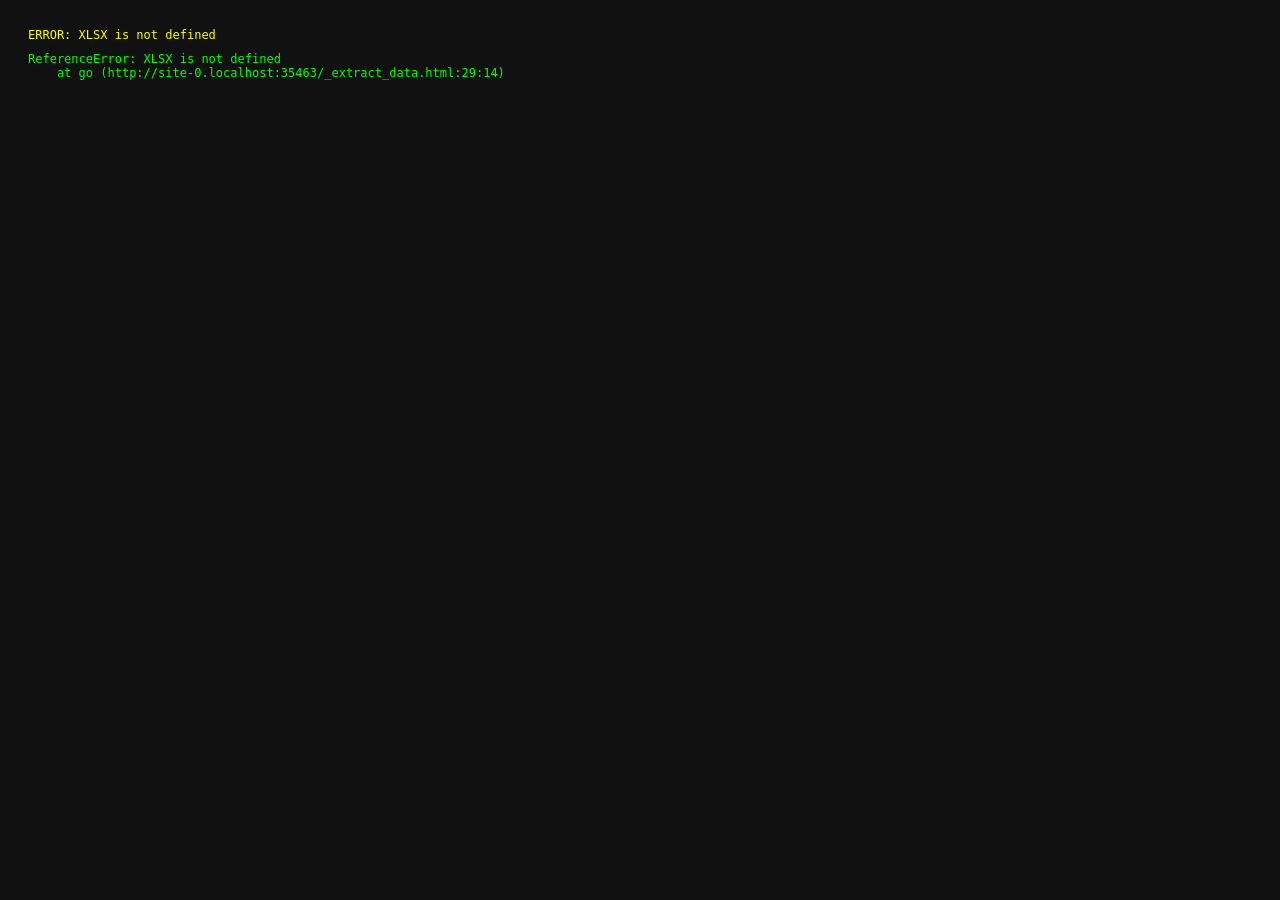
<file: _extract_data.html>
<!DOCTYPE html>
<html>
<head>
<meta charset="utf-8">
<title>Data Extractor</title>
<script src="https://cdn.sheetjs.com/xlsx-0.20.3/package/xlsx.full.min.js"></script>
<style>
  body { font-family: monospace; font-size: 12px; padding: 20px; background: #111; color: #0f0; }
  #status { margin-bottom: 10px; color: #ff0; }
  #output { white-space: pre; overflow: auto; max-height: 90vh; }
</style>
</head>
<body>
<div id="status">Loading...</div>
<div id="output"></div>
<script>
const num = v => { if(v===null||v===undefined||v==='') return 0; const n=typeof v==='number'?v:parseFloat(String(v).replace(/[, ]/g,'')); return isNaN(n)?0:n; };
const str = v => v===null||v===undefined?'':String(v).trim();

async function go() {
  const status = document.getElementById('status');
  const out    = document.getElementById('output');

  status.textContent = 'Fetching workbook...';
  const resp = await fetch('uploads/new_workbook.xlsx');
  const buf  = await resp.arrayBuffer();
  status.textContent = 'Parsing...';

  const wb = XLSX.read(new Uint8Array(buf), { type:'array', cellFormula:true, raw:true });
  status.textContent = 'Sheets: ' + wb.SheetNames.join(', ');

  // Find Master Data sheet
  const sheetName = wb.SheetNames.find(n => n.toLowerCase().includes('master data'));
  if (!sheetName) { out.textContent = 'NO MASTER DATA SHEET\n' + wb.SheetNames.join('\n'); return; }

  const ws   = wb.Sheets[sheetName];
  const rows = XLSX.utils.sheet_to_json(ws, { header:1, defval:null, raw:true });

  // Find header row
  let hdrIdx = -1;
  for (let r=0; r<Math.min(rows.length,5); r++) {
    if ((rows[r]||[]).includes('Transaction Type') && (rows[r]||[]).includes('D365 Legal Vendor name')) { hdrIdx=r; break; }
  }
  if (hdrIdx<0) { out.textContent='Header not found'; return; }

  const hdr = rows[hdrIdx];
  const colIdx = {};
  hdr.forEach((h,i) => { if(h) colIdx[str(h)] = i; });

  // Find SUBTOTAL row and get authoritative KPI values
  let subtotalRangeEnd = null;
  let wbSub = null;
  for (let r=hdrIdx+1; r<rows.length; r++) {
    const row = rows[r];
    if (!row || row.every(v=>v===null||v===''||v===undefined)) continue;
    const tx  = str(row[colIdx['Transaction Type']]);
    const cat = str(row[colIdx['Category']]);
    const sub = str(row[colIdx['Sub-Category1']]);
    if (!tx && !cat && !sub) {
      wbSub = {
        budget:   num(row[colIdx['2026 Final Budget']]),
        forecast: num(row[colIdx['2026 (Actuals + Forecast)']]),
        actual:   num(row[colIdx['Total Actuals']]),
        risk:     num(row[colIdx['2026 Risk']]),
        opp:      num(row[colIdx['2026 Opportunity']]),
        net:      num(row[colIdx['2026 Net Position']]),
      };
      // Try formula
      const budCell = ws[XLSX.utils.encode_cell({r, c: colIdx['2026 Final Budget']})];
      if (budCell && budCell.f) {
        const m = budCell.f.match(/:[A-Z]+(\d+)\s*[),]/);
        if (m) subtotalRangeEnd = parseInt(m[1],10);
      }
      break;
    }
  }

  // Fallback: sum-match
  if (!subtotalRangeEnd && wbSub) {
    let cum = 0;
    for (let r=hdrIdx+1; r<rows.length; r++) {
      const row=rows[r];
      if(!row||row.every(v=>v===null||v==='')) continue;
      const tx=str(row[colIdx['Transaction Type']]);
      const cat=str(row[colIdx['Category']]);
      const sub=str(row[colIdx['Sub-Category1']]);
      if(!tx&&!cat&&!sub) break;
      cum += num(row[colIdx['2026 Final Budget']]);
      if (Math.abs(cum - wbSub.budget) < 1) { subtotalRangeEnd = r+1; break; }
    }
  }

  // MONTHS
  const MONTHS_AC = ['Jan AC','Feb AC','Mar AC','Apr AC','May AC','Jun AC','Jul AC','Aug AC','Sep AC','Oct AC','Nov AC','Dec AC'];
  const MONTHS_FC = ['Jan FC','Feb FC','Mar FC','Apr FC','May FC','Jun FC','Jul FC','Aug FC','Sep FC','Oct FC','Nov FC','Dec FC'];
  const OR_NAMES  = ['Jan Opp/Risk','Feb Opp./Risk','Mar Opp./Risk','Apr Opp./Risk','May Opp./Risk','Jun Opp./Risk','Jul Opp./Risk','Aug Opp./Risk','Sep Opp./Risk','Oct Opp./Risk','Nov Opp./Risk','Dec Opp./Risk'];
  const OR_ALT    = ['Jan Opp./Risk','Feb Opp/Risk','Mar Opp/Risk','Apr Opp/Risk','May Opp/Risk','Jun Opp/Risk','Jul Opp/Risk','Aug Opp/Risk','Sep Opp/Risk','Oct Opp/Risk','Nov Opp/Risk','Dec Opp/Risk'];
  const resolvedOR = OR_NAMES.map((m,i) => {
    if (m in colIdx) return m;
    if (OR_ALT[i] in colIdx) return OR_ALT[i];
    const abbrev = m.slice(0,3);
    const found  = Object.keys(colIdx).find(k => k.startsWith(abbrev) && /Opp/.test(k));
    return found || m;
  });
  const readArr = (row, names) => names.map(n => { const ci=colIdx[n]; return ci!=null?num(row[ci]):0; });

  // Parse line items
  const lineItems = [];
  let rowCount = 0, exclCount = 0;
  for (let r=hdrIdx+1; r<rows.length; r++) {
    const excelRow = r+1;
    if (subtotalRangeEnd && excelRow > subtotalRangeEnd) { exclCount++; continue; }
    const row = rows[r];
    if (!row || row.every(v=>v===null||v===''||v===undefined)) continue;
    const tx  = str(row[colIdx['Transaction Type']]);
    const cat = str(row[colIdx['Category']]);
    const sub = str(row[colIdx['Sub-Category1']]);
    if (!tx && !cat && !sub) { exclCount++; continue; }
    if (tx.toLowerCase()==='capitalization') { exclCount++; continue; }
    const vendor = str(row[colIdx['D365 Legal Vendor name']]);
    const project= str(row[colIdx['Project Name']]);
    if (!vendor && !project) continue;
    lineItems.push({
      vendor, project,
      domain:   str(row[colIdx['Domain']]),
      owner:    str(row[colIdx['Domain Owner']]) || 'N/A',
      category: cat,
      subCat:   sub,
      app:      str(row[colIdx['Application']]),
      budget:   num(row[colIdx['2026 Final Budget']]),
      forecast: num(row[colIdx['2026 (Actuals + Forecast)']]),
      actual:   num(row[colIdx['Total Actuals']]),
      risk:     num(row[colIdx['2026 Risk']]),
      opp:      num(row[colIdx['2026 Opportunity']]),
      net:      num(row[colIdx['2026 Net Position']]),
      notes:    str(row[colIdx['Notes']]),
      monthlyAC: readArr(row, MONTHS_AC),
      monthlyFC: readArr(row, MONTHS_FC),
      monthlyOR: readArr(row, resolvedOR),
    });
    rowCount++;
  }

  // Aggregate summary from line items
  const agg = lineItems.reduce((s,x)=>({
    budget:s.budget+x.budget, forecast:s.forecast+x.forecast,
    actual:s.actual+x.actual, risk:s.risk+x.risk,
    opp:s.opp+x.opp, net:s.net+x.net
  }),{budget:0,forecast:0,actual:0,risk:0,opp:0,net:0});

  // Category breakdown (using subCategory for Labor/Software/etc, amortization special)
  function ovCat(li) {
    if ((li.category||'').toLowerCase()==='amortization') return 'Amortization';
    return li.subCat || '(Other)';
  }
  const catAgg = {};
  for (const li of lineItems) {
    const c = ovCat(li);
    if (!catAgg[c]) catAgg[c] = {budget:0, forecast:0, risk:0, opp:0, net:0, count:0};
    catAgg[c].budget   += li.budget;
    catAgg[c].forecast += li.forecast;
    catAgg[c].risk     += li.risk;
    catAgg[c].opp      += li.opp;
    catAgg[c].net      += li.net;
    catAgg[c].count++;
  }

  // Build risk/opp/net drill hierarchies
  function buildDrill(items, getAmt) {
    const byCat = {};
    for (const li of items) {
      const amt = getAmt(li);
      if (Math.abs(amt) < 0.005) continue;
      const cat    = ovCat(li);
      const vendor = li.vendor || '(unspecified)';
      const appPfx = li.app && li.app!=='N/A' && li.app.trim() ? li.app+' — ':'';
      const cName  = (appPfx+(li.project||'')).slice(0,80) || vendor;
      if (!byCat[cat]) byCat[cat] = {};
      if (!byCat[cat][vendor]) byCat[cat][vendor] = {total:0, contracts:[]};
      byCat[cat][vendor].total += amt;
      byCat[cat][vendor].contracts.push({name:cName, amount:amt, notes:li.notes||''});
    }
    const r2 = n => Math.round(n*100)/100;
    const categories = Object.entries(byCat).map(([cat, vm]) => {
      const vendors = Object.entries(vm).map(([name, data]) => {
        const vTotal = data.total;
        const mat = data.contracts.filter(c=>Math.abs(c.amount)>=100).map(c=>({...c, amount:r2(c.amount)}));
        const resid = vTotal - mat.reduce((s,c)=>s+c.amount,0);
        if (Math.abs(resid)>=0.01) mat.push({name:'Other / minor', amount:r2(resid), notes:''});
        return {name, amount:r2(vTotal), contracts:mat};
      }).sort((a,b)=>Math.abs(b.amount)-Math.abs(a.amount));
      const catRaw = vendors.reduce((s,v)=>s+v.amount,0);
      return {cat, amount:r2(catRaw), vendors};
    }).sort((a,b)=>Math.abs(b.amount)-Math.abs(a.amount));
    return {total:r2(categories.reduce((s,c)=>s+c.amount,0)), categories};
  }

  const riskDrill = buildDrill(lineItems, li=>li.risk||0);
  const oppDrill  = buildDrill(lineItems, li=>Math.abs(li.opp||0));
  const netDrill  = buildDrill(lineItems, li=>li.net||0);

  // Unique filter options
  const uniq = arr => [...new Set(arr.filter(x=>x&&x!==''))].sort();
  const filterOpts = {
    categories: uniq(lineItems.map(ovCat)),
    vendors:    uniq(lineItems.map(x=>x.vendor)),
    domains:    uniq(lineItems.map(x=>x.domain)),
    domainOwners: uniq(lineItems.map(x=>x.owner).filter(x=>x!=='N/A')),
  };

  // ── RECONCILIATION TABLES ────────────────────────────────────────────
  const recon = {
    workbookSubtotal: wbSub,
    subtotalRangeEnd,
    rowCount,
    exclCount,
    lineItemAgg: agg,
    diff: {
      budget:   Math.abs((wbSub?.budget||0)   - agg.budget),
      forecast: Math.abs((wbSub?.forecast||0) - agg.forecast),
      actual:   Math.abs((wbSub?.actual||0)   - agg.actual),
      risk:     Math.abs((wbSub?.risk||0)      - agg.risk),
      opp:      Math.abs((wbSub?.opp||0)       - agg.opp),
      net:      Math.abs((wbSub?.net||0)       - agg.net),
    },
    riskKPI:     wbSub?.risk,
    riskDrillTotal: riskDrill.total,
    oppKPI:      Math.abs(wbSub?.opp||0),
    oppDrillTotal: oppDrill.total,
    netKPI:      wbSub?.net,
    netDrillTotal: netDrill.total,
    catBreakdown: catAgg,
    filterOpts,
  };

  // Output reconciliation
  out.textContent = '=== RECONCILIATION ===\n' + JSON.stringify(recon, null, 2)
    + '\n\n=== RISK_DATA ===\n' + JSON.stringify(riskDrill)
    + '\n\n=== OPP_DATA ===\n'  + JSON.stringify(oppDrill)
    + '\n\n=== NET_DATA ===\n'  + JSON.stringify(netDrill)
    + '\n\n=== FILTER_OPTS ===\n' + JSON.stringify(filterOpts);

  status.textContent = `Done! ${rowCount} rows, subtotalRangeEnd=${subtotalRangeEnd}`;
}
go().catch(e => {
  document.getElementById('status').textContent = 'ERROR: ' + e.message;
  document.getElementById('output').textContent = e.stack;
});
</script>
</body>
</html>
</file>
